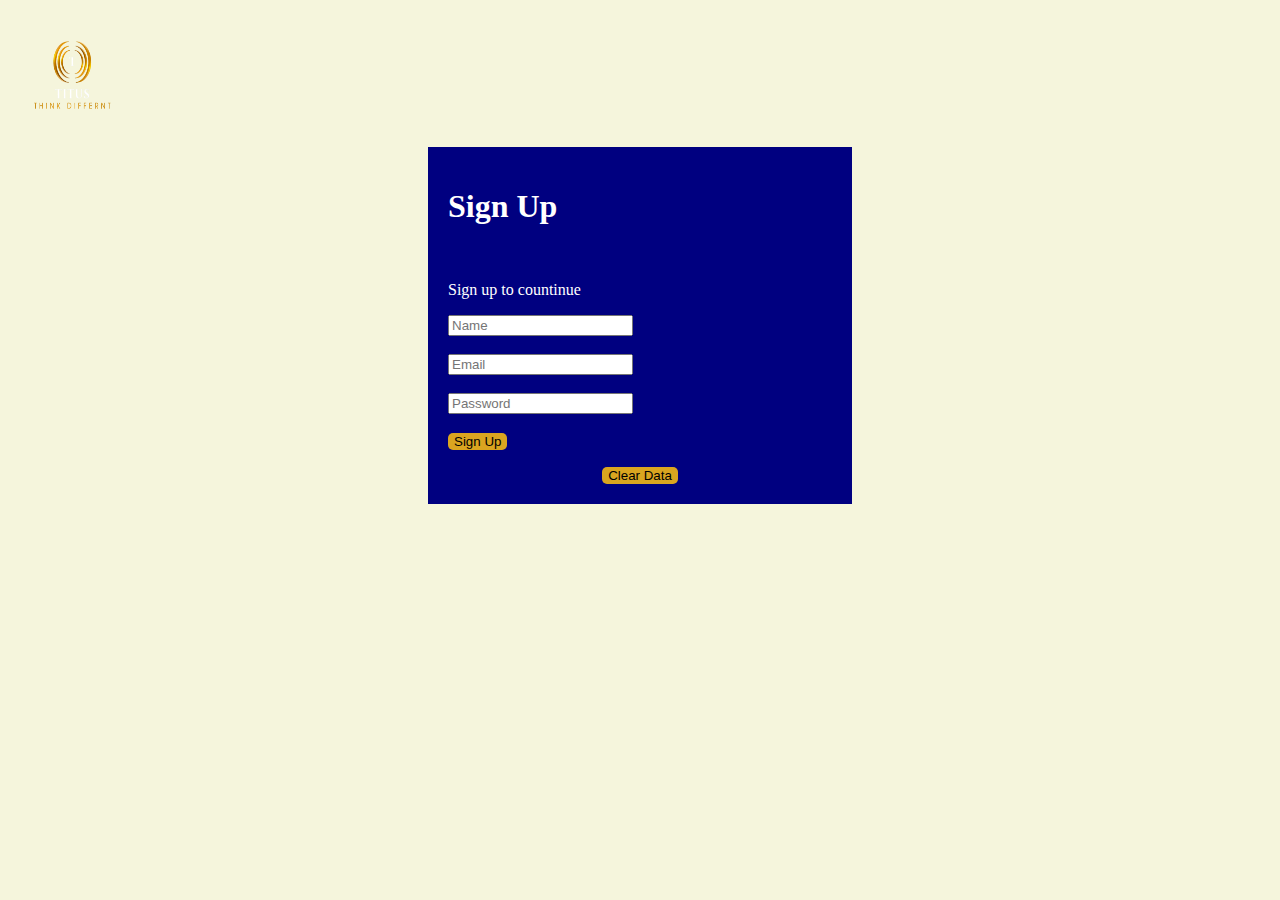
<file: signup.html>
<!DOCTYPE html>
<html lang="en">

<head>
    <meta charset="UTF-8">
    <meta name="viewport" content="width=device-width, initial-scale=1.0">
    <title>Document</title>
    <!-- Bootstrap CSS v5.3.2 -->
    <link href="https://cdn.jsdelivr.net/npm/bootstrap@5.3.2/dist/css/bootstrap.min.css" rel="stylesheet"
        integrity="sha384-T3c6CoIi6uLrA9TneNEoa7RxnatzjcDSCmG1MXxSR1GAsXEV/Dwwykc2MPK8M2HN" crossorigin="anonymous" />
        <style>
            button {
                background-color: #DAA520;
                border-radius: 5px;
                border: 0;
            }
        </style>
    </head>

<body style="background-color: beige;">
    <img src="assets/images/logo_trans.png" alt="logo" style="height: 15vh; width: 10vw;">
    <div style="background-color: navy; color: white; width: 30vw; margin-left: auto; margin-right: auto; padding: 20px; box-shadow: 10px;">
    <div>
        <form class="text-center" id="signupForm" >
            <h1>Sign Up</h1><br>
            <p>Sign up to countinue</p>
            <input type="name" placeholder="Name" id="name" required> <br><br>
            <input type="email" placeholder="Email" id="email" required> <br><br>
            <input type="password" placeholder="Password" id="password" required><br><br>
            <button type="submit">Sign Up</button>
        </form>
    </div>
    <div style="text-align: center;">
        <p id="savedName"></p>
        <p id="savedEmail"></p>

        <button id="clearData">Clear Data</button>
    </div>
    </div>
    <script src="script.js"></script>
</body>

</html>
</file>
